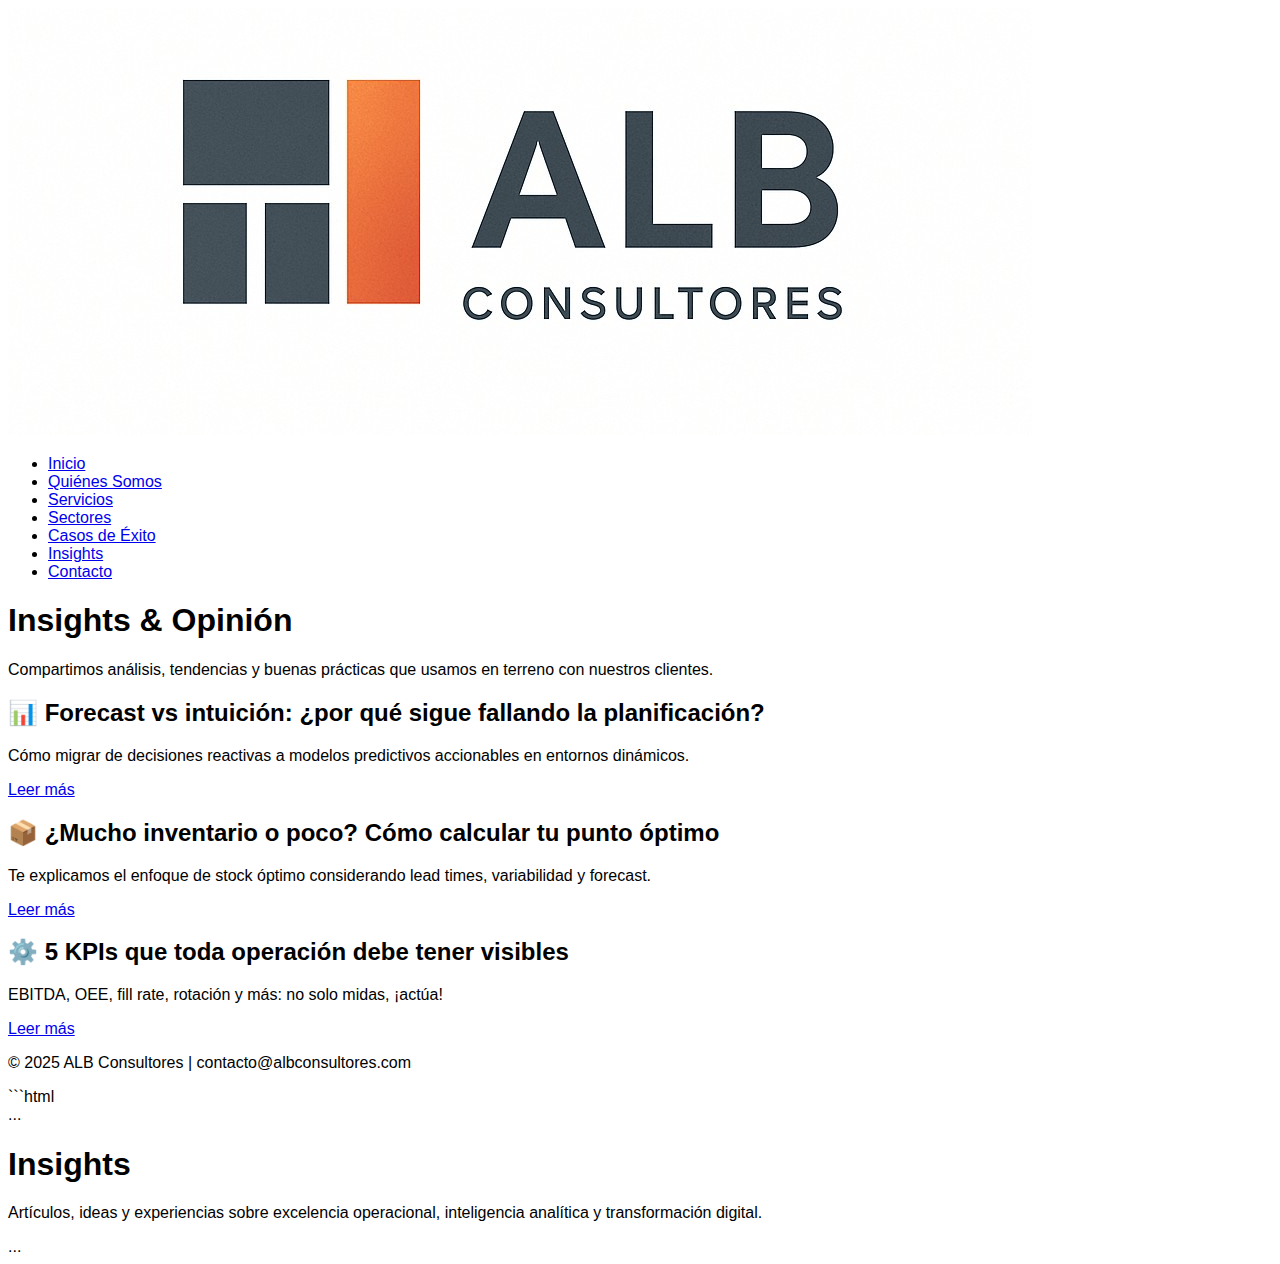
<file: blog.html>
<!DOCTYPE html>
<html lang="es">
<head>
  <meta charset="UTF-8">
  <title>Insights | ALB Consultores</title>
  <link rel="stylesheet" href="styles.css">
</head>
<body>
  <header>
    <div class="container">
      <a href="index.html"><img src="Logo alb elegido aun sin fondo pequeño.jpg" alt="Logo ALB" class="logo"></a>
      <nav>
        <ul>
          <li><a href="index.html">Inicio</a></li>
          <li><a href="quienes.html">Quiénes Somos</a></li>
          <li><a href="servicios.html">Servicios</a></li>
          <li><a href="sectores.html">Sectores</a></li>
          <li><a href="casos.html">Casos de Éxito</a></li>
          <li><a href="blog.html" class="active">Insights</a></li>
          <li><a href="contacto.html">Contacto</a></li>
        </ul>
      </nav>
    </div>
  </header>

  <main class="container">
    <h1>Insights & Opinión</h1>
    <p>Compartimos análisis, tendencias y buenas prácticas que usamos en terreno con nuestros clientes.</p>

    <section class="blog-grid">
      <article class="card">
        <h2>📊 Forecast vs intuición: ¿por qué sigue fallando la planificación?</h2>
        <p>Cómo migrar de decisiones reactivas a modelos predictivos accionables en entornos dinámicos.</p>
        <a href="#">Leer más</a>
      </article>

      <article class="card">
        <h2>📦 ¿Mucho inventario o poco? Cómo calcular tu punto óptimo</h2>
        <p>Te explicamos el enfoque de stock óptimo considerando lead times, variabilidad y forecast.</p>
        <a href="#">Leer más</a>
      </article>

      <article class="card">
        <h2>⚙️ 5 KPIs que toda operación debe tener visibles</h2>
        <p>EBITDA, OEE, fill rate, rotación y más: no solo midas, ¡actúa!</p>
        <a href="#">Leer más</a>
      </article>
    </section>
  </main>

  <footer>
    <div class="container">
      <p>&copy; 2025 ALB Consultores | contacto@albconsultores.com</p>
    </div>
  </footer>
</body>
</html>
```html
<!DOCTYPE html>
<html lang="es">
<head>
  <meta charset="UTF-8">
  <title>Insights | ALB Consultores</title>
  <link rel="stylesheet" href="styles.css">
</head>
<body>
  <header>...</header>
  <main class="container">
    <h1>Insights</h1>
    <p>Artículos, ideas y experiencias sobre excelencia operacional, inteligencia analítica y transformación digital.</p>
  </main>
  <footer>...</footer>
</body>
</html>
</file>
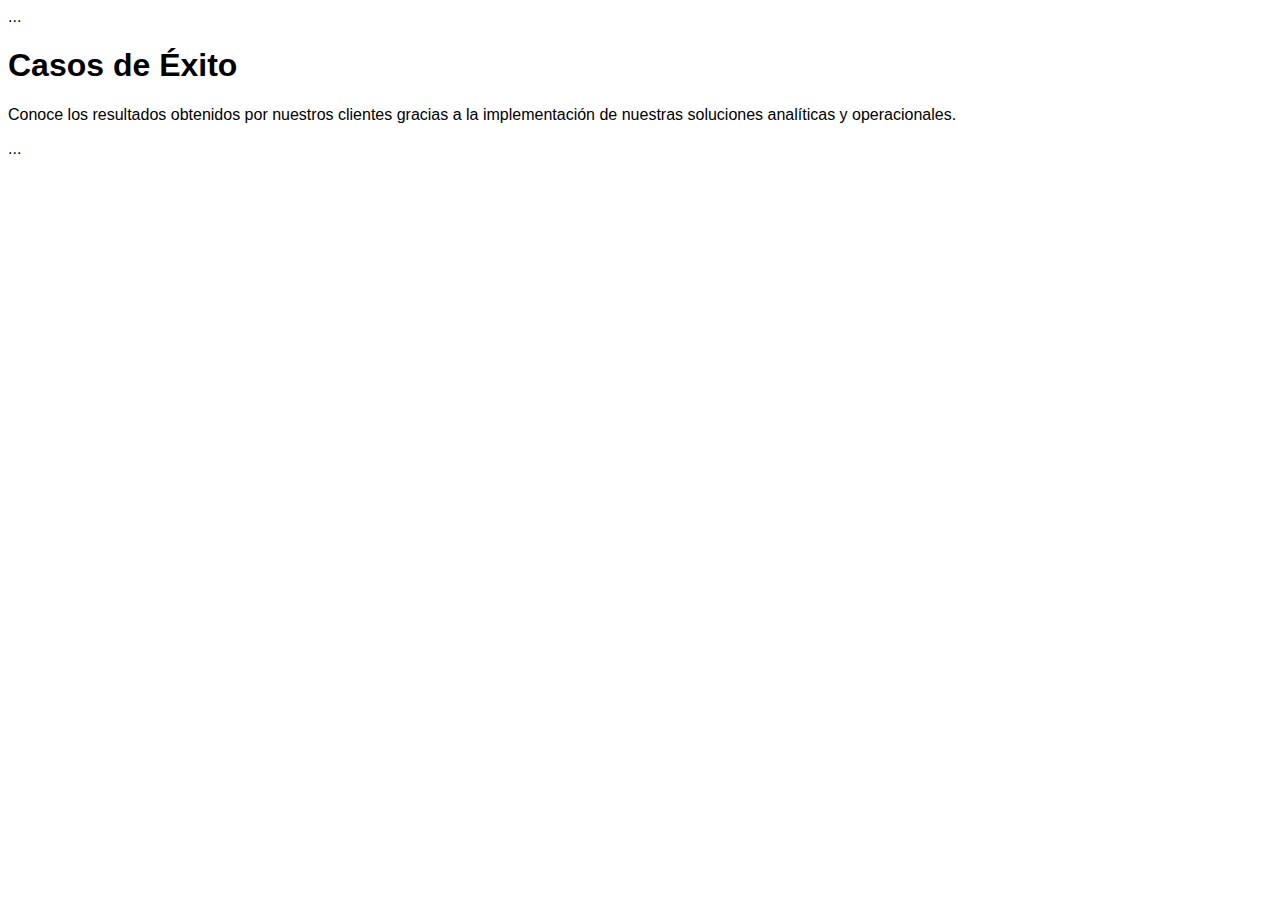
<file: casos.html>
<!DOCTYPE html>
<html lang="es">
<head>
  <meta charset="UTF-8">
  <title>Casos de Éxito | ALB Consultores</title>
  <link rel="stylesheet" href="styles.css">
</head>
<body>
  <header>...</header>
  <main class="container">
    <h1>Casos de Éxito</h1>
    <p>Conoce los resultados obtenidos por nuestros clientes gracias a la implementación de nuestras soluciones analíticas y operacionales.</p>
  </main>
  <footer>...</footer>
</body>
</html>
</file>
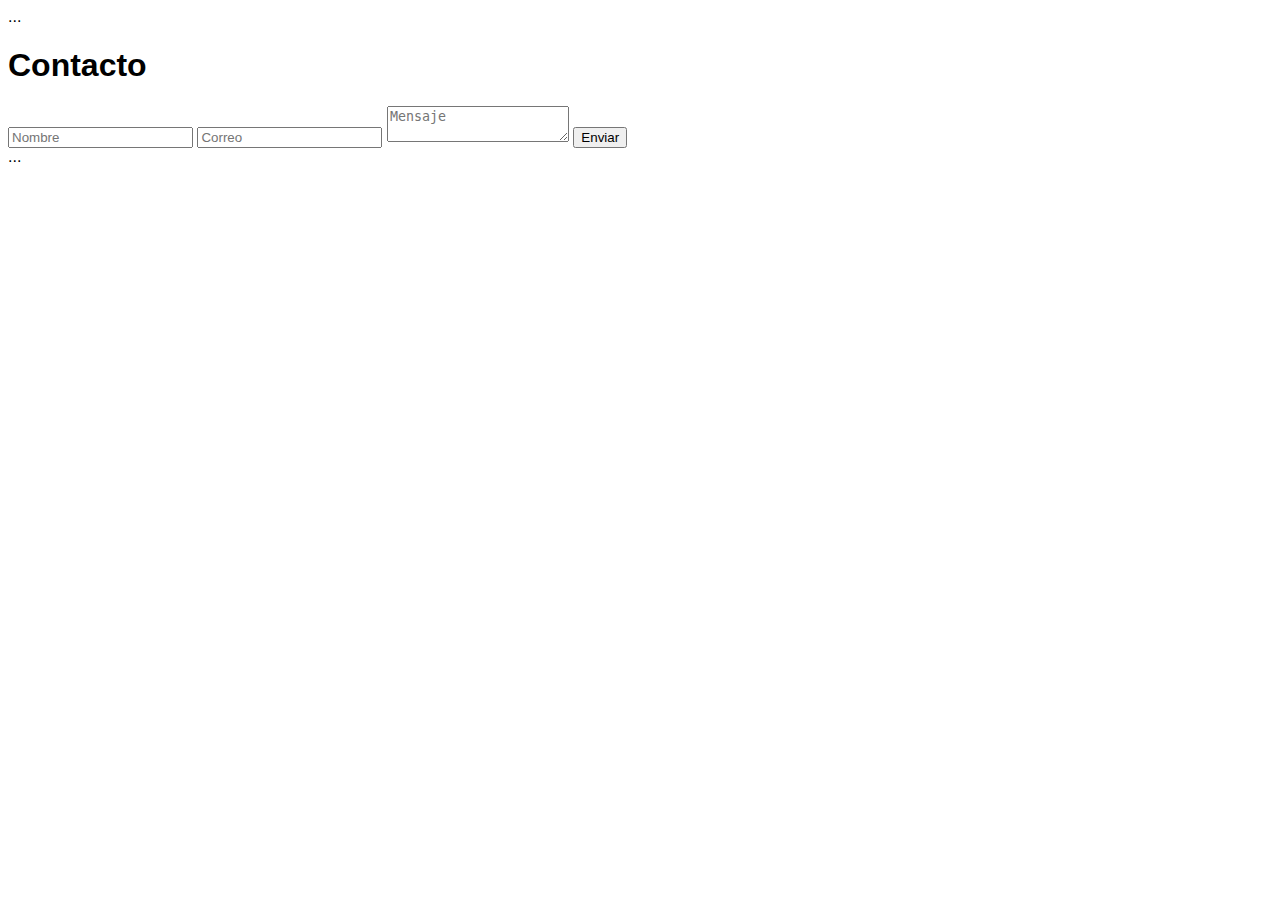
<file: contacto.html>
<!DOCTYPE html>
<html lang="es">
<head>
  <meta charset="UTF-8">
  <title>Contacto | ALB Consultores</title>
  <link rel="stylesheet" href="styles.css">
</head>
<body>
  <header>...</header>
  <main class="container">
    <h1>Contacto</h1>
    <form action="https://formsubmit.co/tu-email@tudominio.com" method="POST">
      <input type="text" name="name" placeholder="Nombre" required>
      <input type="email" name="email" placeholder="Correo" required>
      <textarea name="message" placeholder="Mensaje" required></textarea>
      <button type="submit">Enviar</button>
    </form>
  </main>
  <footer>...</footer>
</body>
</html>
</file>
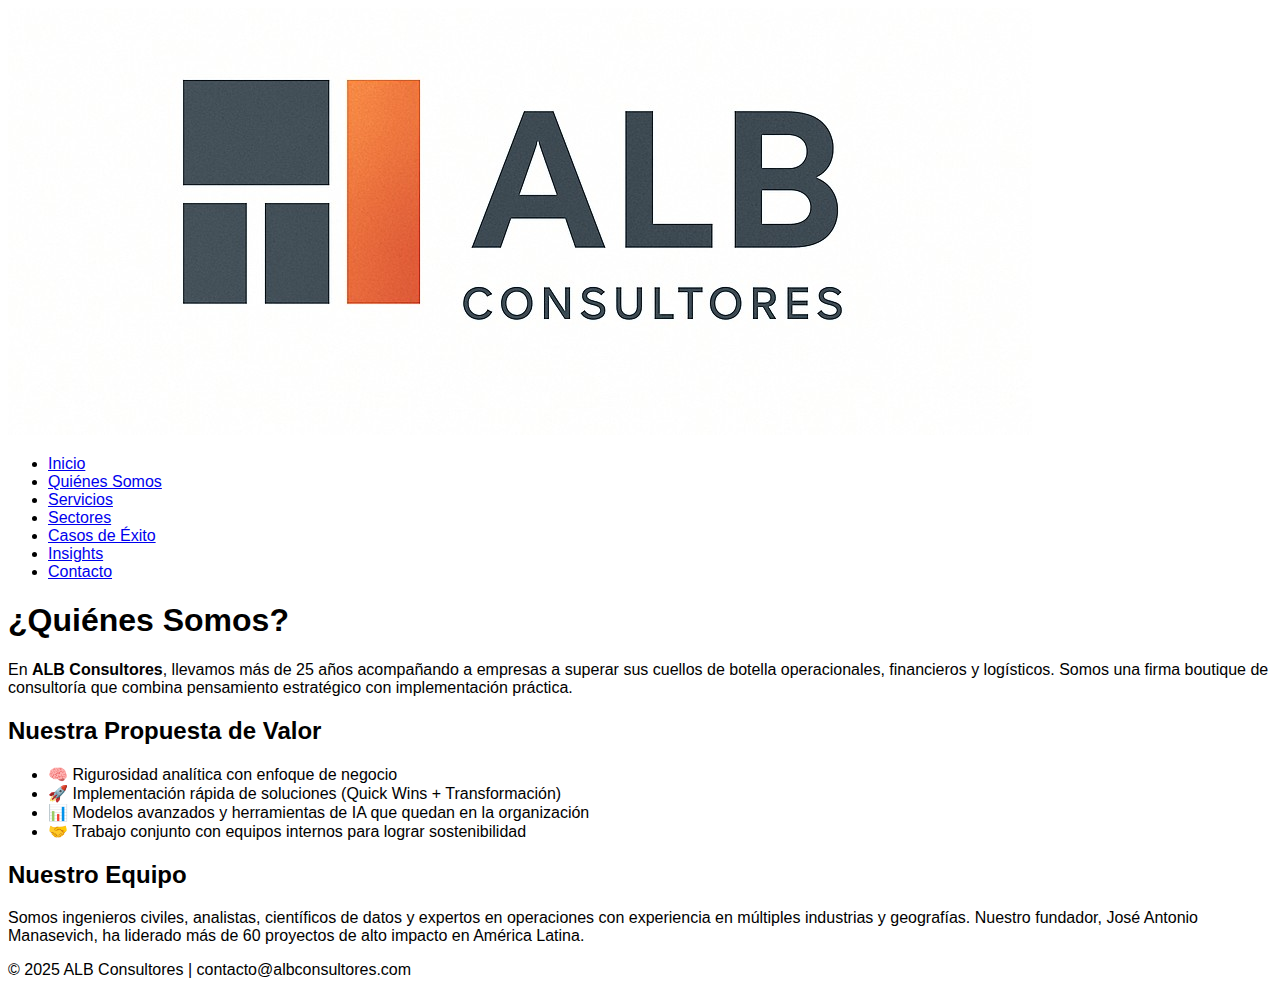
<file: quienes.html>
<!DOCTYPE html>
<html lang="es">
<head>
  <meta charset="UTF-8">
  <title>Quiénes Somos | ALB Consultores</title>
  <link rel="stylesheet" href="styles.css">
</head>
<body>
  <header>
    <div class="container">
      <a href="index.html"><img src="Logo alb elegido aun sin fondo pequeño.jpg" alt="Logo ALB" class="logo"></a>
      <nav>
        <ul>
          <li><a href="index.html">Inicio</a></li>
          <li><a href="quienes.html" class="active">Quiénes Somos</a></li>
          <li><a href="servicios.html">Servicios</a></li>
          <li><a href="sectores.html">Sectores</a></li>
          <li><a href="casos.html">Casos de Éxito</a></li>
          <li><a href="blog.html">Insights</a></li>
          <li><a href="contacto.html">Contacto</a></li>
        </ul>
      </nav>
    </div>
  </header>

  <main class="container">
    <section class="intro">
      <h1>¿Quiénes Somos?</h1>
      <p>En <strong>ALB Consultores</strong>, llevamos más de 25 años acompañando a empresas a superar sus cuellos de botella operacionales, financieros y logísticos. Somos una firma boutique de consultoría que combina pensamiento estratégico con implementación práctica.</p>
    </section>

    <section class="valores">
      <h2>Nuestra Propuesta de Valor</h2>
      <ul>
        <li>🧠 Rigurosidad analítica con enfoque de negocio</li>
        <li>🚀 Implementación rápida de soluciones (Quick Wins + Transformación)</li>
        <li>📊 Modelos avanzados y herramientas de IA que quedan en la organización</li>
        <li>🤝 Trabajo conjunto con equipos internos para lograr sostenibilidad</li>
      </ul>
    </section>

    <section class="team">
      <h2>Nuestro Equipo</h2>
      <p>Somos ingenieros civiles, analistas, científicos de datos y expertos en operaciones con experiencia en múltiples industrias y geografías. Nuestro fundador, José Antonio Manasevich, ha liderado más de 60 proyectos de alto impacto en América Latina.</p>
    </section>
  </main>

  <footer>
    <div class="container">
      <p>&copy; 2025 ALB Consultores | contacto@albconsultores.com</p>
    </div>
  </footer>
</body>
</html>
</file>
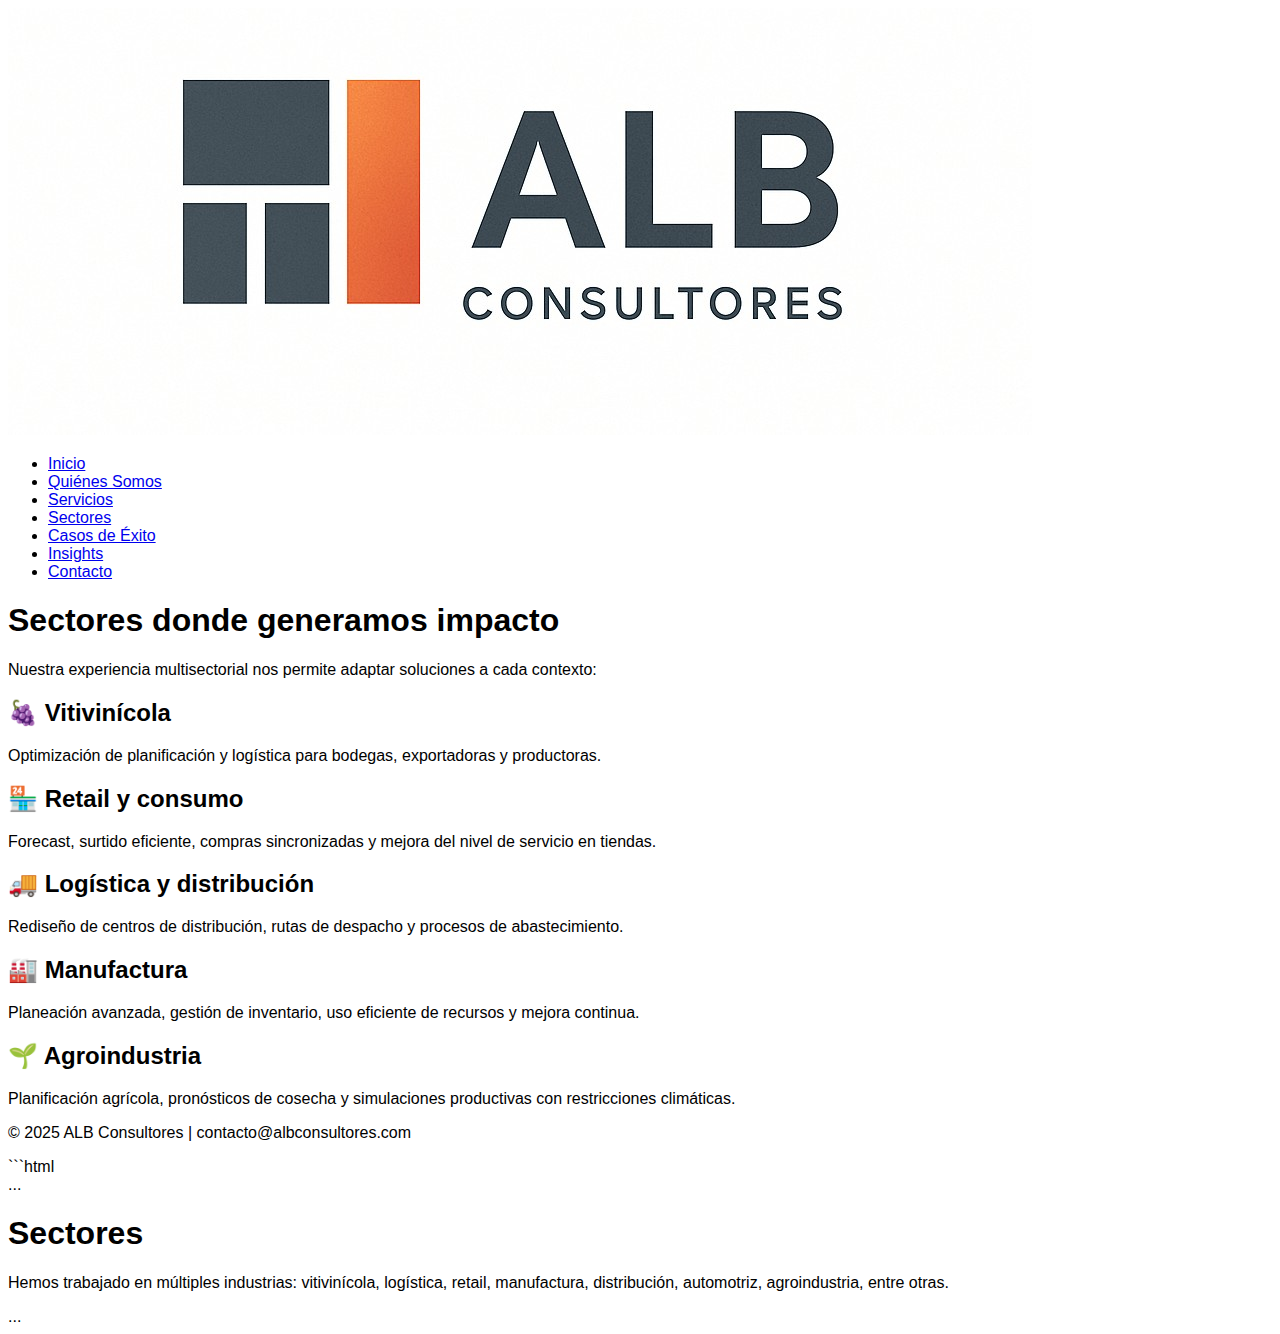
<file: sectores.html>
<!DOCTYPE html>
<html lang="es">
<head>
  <meta charset="UTF-8">
  <title>Sectores | ALB Consultores</title>
  <link rel="stylesheet" href="styles.css">
</head>
<body>
  <header>
    <div class="container">
      <a href="index.html"><img src="Logo alb elegido aun sin fondo pequeño.jpg" alt="Logo ALB" class="logo"></a>
      <nav>
        <ul>
          <li><a href="index.html">Inicio</a></li>
          <li><a href="quienes.html">Quiénes Somos</a></li>
          <li><a href="servicios.html">Servicios</a></li>
          <li><a href="sectores.html" class="active">Sectores</a></li>
          <li><a href="casos.html">Casos de Éxito</a></li>
          <li><a href="blog.html">Insights</a></li>
          <li><a href="contacto.html">Contacto</a></li>
        </ul>
      </nav>
    </div>
  </header>

  <main class="container">
    <h1>Sectores donde generamos impacto</h1>
    <p>Nuestra experiencia multisectorial nos permite adaptar soluciones a cada contexto:</p>

    <section class="sectores-grid">
      <div class="card">
        <h2>🍇 Vitivinícola</h2>
        <p>Optimización de planificación y logística para bodegas, exportadoras y productoras.</p>
      </div>

      <div class="card">
        <h2>🏪 Retail y consumo</h2>
        <p>Forecast, surtido eficiente, compras sincronizadas y mejora del nivel de servicio en tiendas.</p>
      </div>

      <div class="card">
        <h2>🚚 Logística y distribución</h2>
        <p>Rediseño de centros de distribución, rutas de despacho y procesos de abastecimiento.</p>
      </div>

      <div class="card">
        <h2>🏭 Manufactura</h2>
        <p>Planeación avanzada, gestión de inventario, uso eficiente de recursos y mejora continua.</p>
      </div>

      <div class="card">
        <h2>🌱 Agroindustria</h2>
        <p>Planificación agrícola, pronósticos de cosecha y simulaciones productivas con restricciones climáticas.</p>
      </div>
    </section>
  </main>

  <footer>
    <div class="container">
      <p>&copy; 2025 ALB Consultores | contacto@albconsultores.com</p>
    </div>
  </footer>
</body>
</html>
```html
<!DOCTYPE html>
<html lang="es">
<head>
  <meta charset="UTF-8">
  <title>Sectores | ALB Consultores</title>
  <link rel="stylesheet" href="styles.css">
</head>
<body>
  <header>...</header>
  <main class="container">
    <h1>Sectores</h1>
    <p>Hemos trabajado en múltiples industrias: vitivinícola, logística, retail, manufactura, distribución, automotriz, agroindustria, entre otras.</p>
  </main>
  <footer>...</footer>
</body>
</html>
</file>
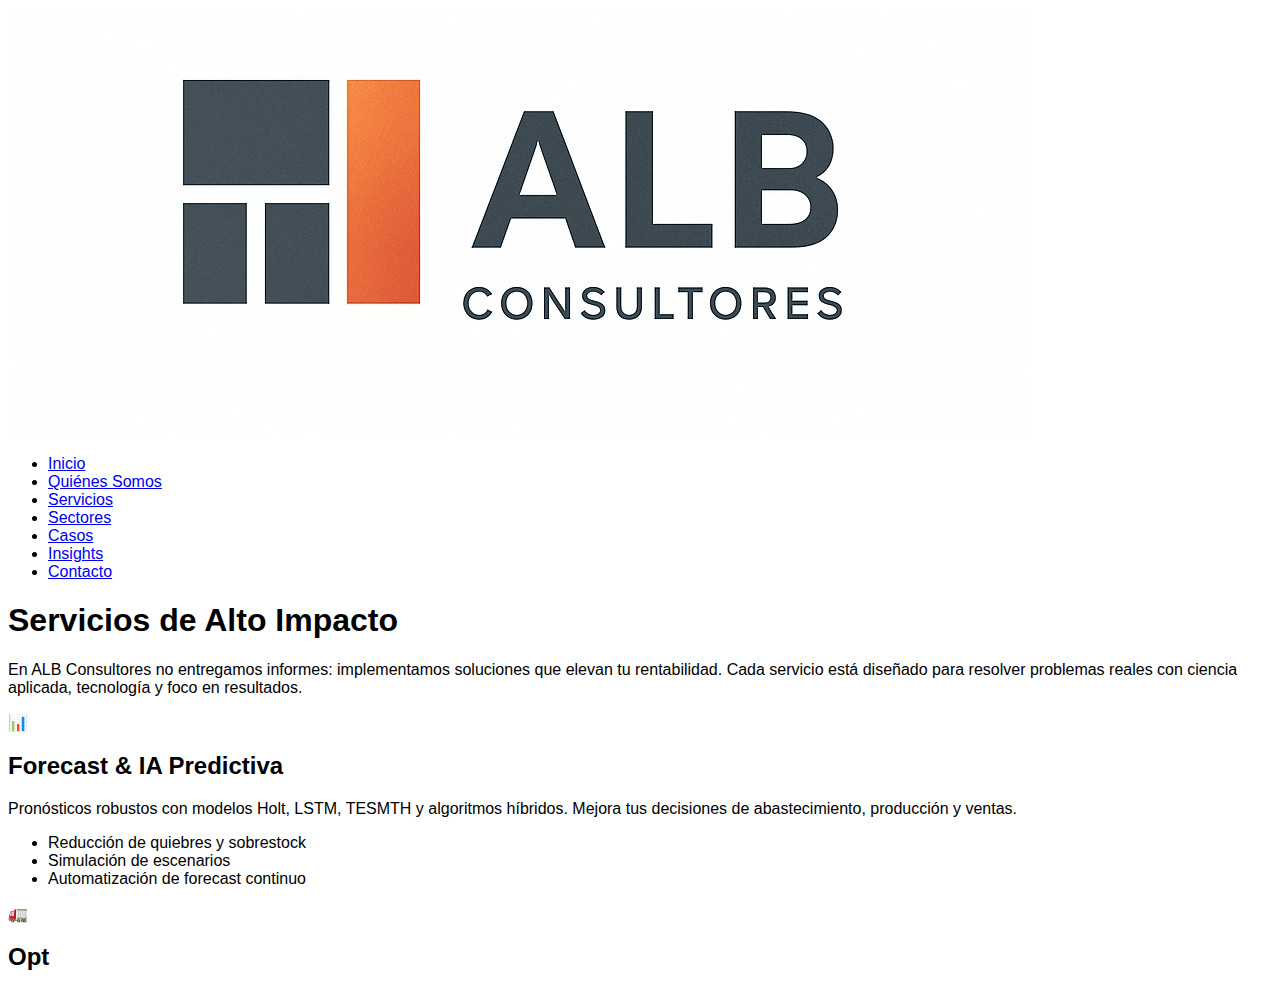
<file: servicios.html>
<!DOCTYPE html>
<html lang="es">
<head>
  <meta charset="UTF-8" />
  <meta name="viewport" content="width=device-width, initial-scale=1.0" />
  <title>Servicios | ALB Consultores</title>
  <link rel="stylesheet" href="styles.css" />
</head>
<body>
  <header class="header">
    <div class="container">
      <a href="index.html"><img src="Logo alb elegido aun sin fondo pequeño.jpg" alt="ALB Logo" class="logo" /></a>
      <nav>
        <ul>
          <li><a href="index.html">Inicio</a></li>
          <li><a href="quienes.html">Quiénes Somos</a></li>
          <li><a href="servicios.html" class="active">Servicios</a></li>
          <li><a href="sectores.html">Sectores</a></li>
          <li><a href="casos.html">Casos</a></li>
          <li><a href="blog.html">Insights</a></li>
          <li><a href="contacto.html">Contacto</a></li>
        </ul>
      </nav>
    </div>
  </header>

  <main class="container">
    <section class="intro">
      <h1>Servicios de Alto Impacto</h1>
      <p>En ALB Consultores no entregamos informes: implementamos soluciones que elevan tu rentabilidad. Cada servicio está diseñado para resolver problemas reales con ciencia aplicada, tecnología y foco en resultados.</p>
    </section>

    <section class="services-cards">
      <div class="card-service">
        <div class="card-icon">📊</div>
        <h2>Forecast & IA Predictiva</h2>
        <p>Pronósticos robustos con modelos Holt, LSTM, TESMTH y algoritmos híbridos. Mejora tus decisiones de abastecimiento, producción y ventas.</p>
        <ul>
          <li>Reducción de quiebres y sobrestock</li>
          <li>Simulación de escenarios</li>
          <li>Automatización de forecast continuo</li>
        </ul>
      </div>

      <div class="card-service">
        <div class="card-icon">🚛</div>
        <h2>Opt
</file>
<file: styles.css>
body { font-family: Montserrat, sans-serif; background: #fff; }
</file>
